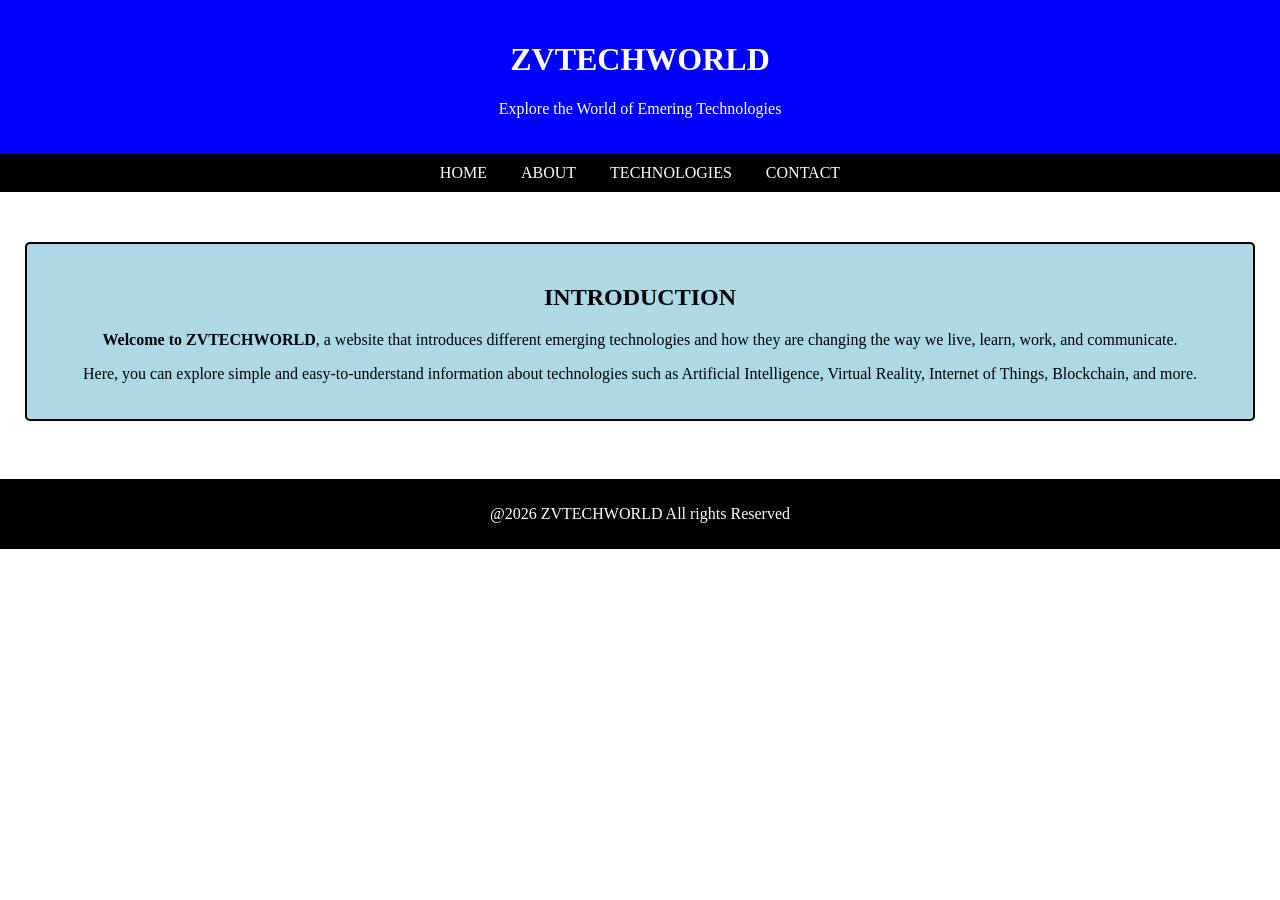
<file: index.html>
<!DOCTYPE html>
<html lang="en">

<head>
   <meta charset="UTF-8">
    <meta name="viewport" content="width=device-width, initial-scale=1.0">
  <title>Emerging Technologies</title>
  <link rel="stylesheet" href="style.css">
</head>

<header>
  <h1>ZVTECHWORLD</h1>
  <p>Explore the World of Emering Technologies </p>
</header>
<body>
    
  <nav class="navbar">
    <ul>
      <li><a href="index.html">HOME</a></li>
      <li><a href="about.html">ABOUT</a></li>
      <li><a href="technologies.html">TECHNOLOGIES</a></li>
      <li><a href="contact.html">CONTACT</a></li>
    </ul>
  </nav>

  <section id="home" class="home">
  
      
      <div class="con1">
      <h2>INTRODUCTION</h2>
    
    <p><b>Welcome to ZVTECHWORLD</b>, a website that introduces different emerging technologies and how they are changing the way we live, learn, work, and communicate.</p>
    
    <p>Here, you can explore simple and easy-to-understand information about technologies such as Artificial Intelligence, Virtual Reality, Internet of Things, Blockchain, and more.
    </p>
    </div>
</section><br>

<footer>
  <p>@2026 ZVTECHWORLD All rights Reserved </p>
</footer>
</body>

</html>
</file>
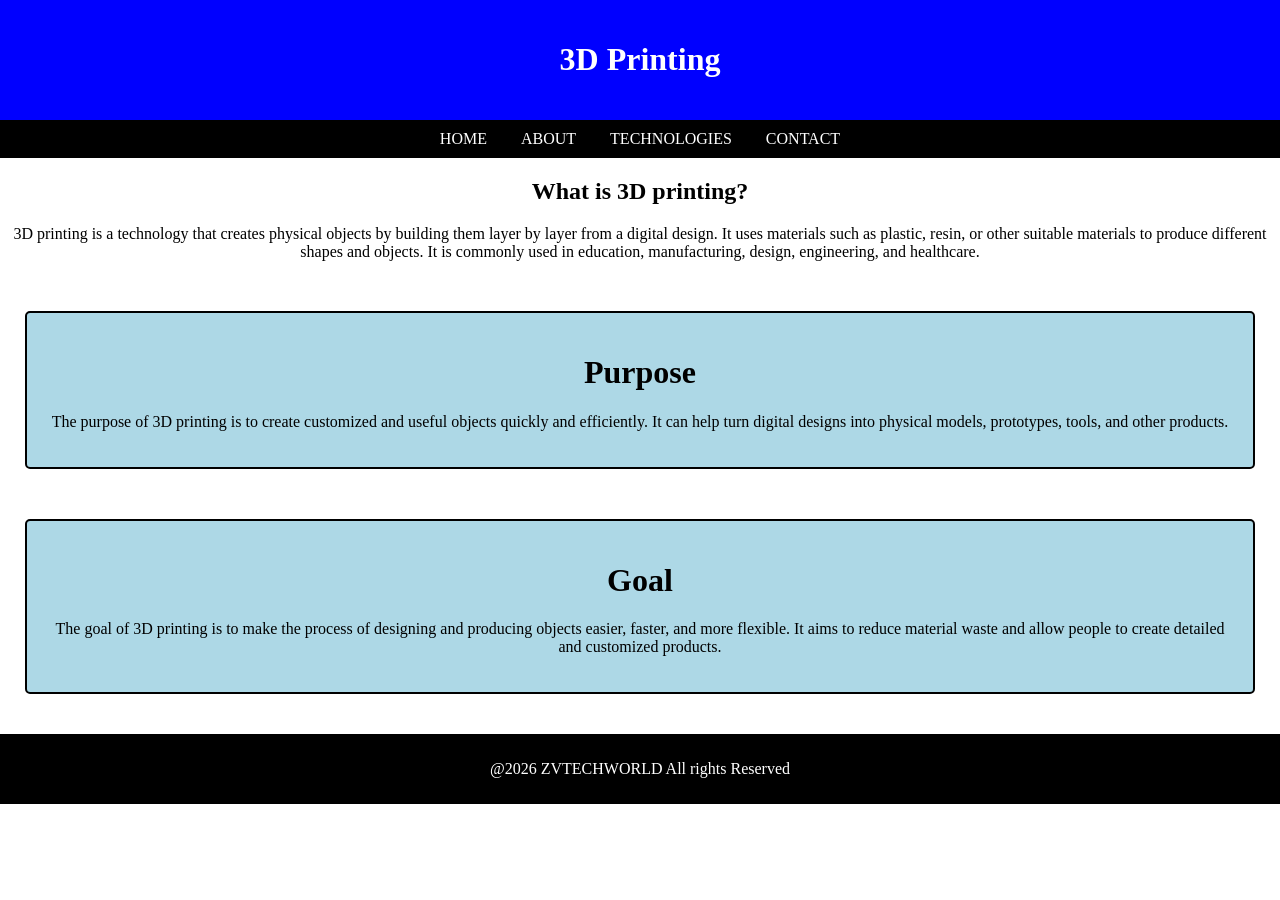
<file: 3dprint.html>
<!DOCTYPE html>
<html>

<head>
  <meta charset="UTF-8">
  <meta name="viewport" content="width=device-width, initial-scale=1">
  <title>3d printing</title>
  <link rel="stylesheet" href="style.css">
</head>
<header>
  <h1><b>3D Printing</b></h1>
</header>

<body>
<nav class="navbar">
    <ul>
      <li><a href="index.html">HOME</a></li>
      <li><a href="about.html">ABOUT</a></li>
      <li><a href="technologies.html">TECHNOLOGIES</a></li>
      <li><a href="contact.html">CONTACT</a></li>
    </ul>
</nav>

  <h2>What is 3D printing?</h2>
  
  <p>3D printing is a technology that creates physical objects by building them layer by layer from a digital design. It uses materials such as plastic, resin, or other suitable materials to produce different shapes and objects. It is commonly used in education, manufacturing, design, engineering, and healthcare.</p>
  
  <div class="container">
    <h1>Purpose</h1>
    
    <p>The purpose of 3D printing is to create customized and useful objects quickly and efficiently. It can help turn digital designs into physical models, prototypes, tools, and other products.</p>
  </div>

<div class="container">
  <h1>Goal</h1>
  
  <p>The goal of 3D printing is to make the process of designing and producing objects easier, faster, and more flexible. It aims to reduce material waste and allow people to create detailed and customized products.</p>
</div>

<footer>
  <p>@2026 ZVTECHWORLD All rights Reserved </p>
</footer>
</body>
</html>
</file>
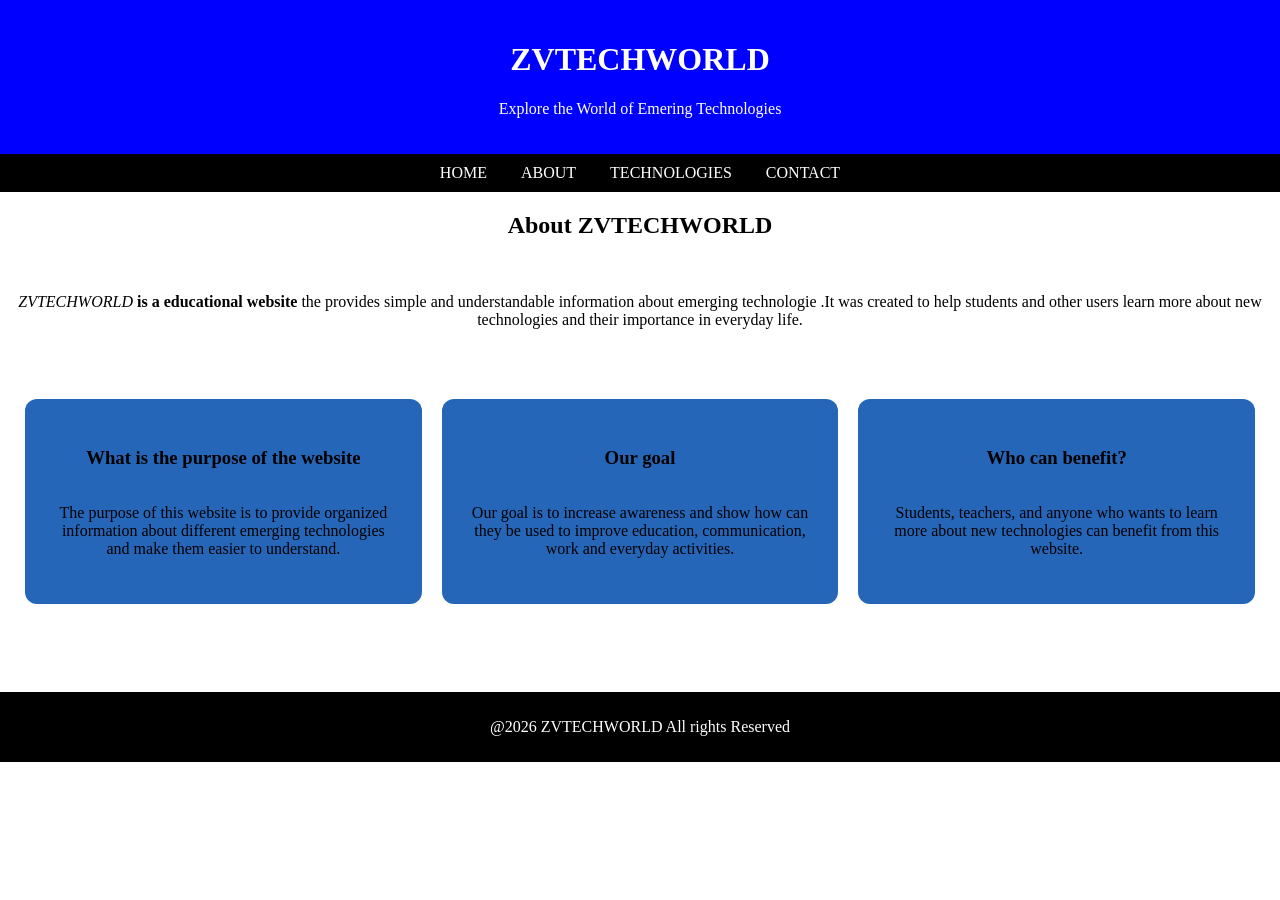
<file: about.html>
<!DOCTYPE html>
<html>

<head>
  <meta charset="UTF-8">
  <meta name="viewport" content="width=device-width, initial-scale=1">
  <title>about.html</title>
  <link rel="stylesheet" href="style.css"
</head>

<body>
  
<header>
  <h1>ZVTECHWORLD</h1>
  <p>Explore the World of Emering Technologies </p>
</header>
    
<nav class="navbar">
  <ul>
    <li><a href="index.html">HOME</a
    ></li>
    <li><a href="about.html">ABOUT</a></li>
    <li><a href="technologies.html">TECHNOLOGIES</a></li>
    <li><a href="contact.html">CONTACT</a></li>
  </ul>
</nav>

<section id="about.html" class="about">
    <h2>About ZVTECHWORLD</h2><br>
        
    <p><i>ZVTECHWORLD</i><b> is a
      educational website</b> the
      provides simple and
      understandable information
      about emerging technologie
      .It was created to help
      students and other
      users learn more about new
      technologies and their
      importance in everyday life.</p>
   
</div>
   
  <div class="container-about">
      
    <div class="about-box">
        
      <h3>What is the purpose of the website</h3>
        
      <p>The purpose of this website is to provide organized information about different emerging technologies and make them easier to understand.</p>
      </div>
      
  <div class="about-box">
       
    <h3>Our goal</h3>
        
    <p>Our goal is to increase awareness and show how can they be used to improve education, communication, work and everyday activities.</p>
  </div>
      
<div class="about-box">
    <h3>Who can benefit?</h3>
        
    <p>Students, teachers, and anyone who wants to learn more about new technologies can benefit from this website.</p>
  </div>
</div>
</section><br>

<footer>
  <p>@2026 ZVTECHWORLD All rights Reserved </p>
</footer>
</body>

</html>
</file>
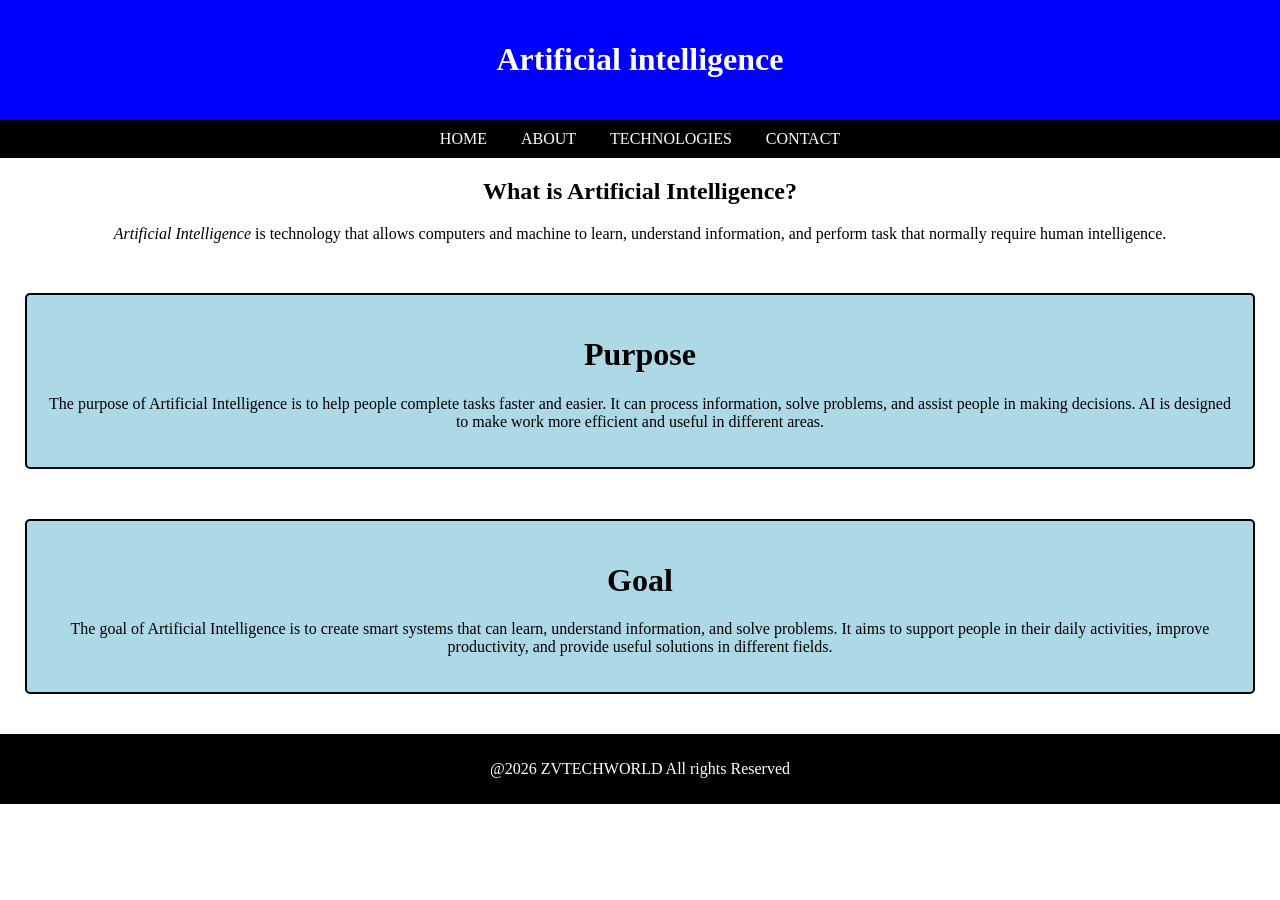
<file: ai.html>
<!DOCTYPE html>
<html>

<head>
  <meta charset="UTF-8">
  <meta name="viewport" content="width=device-width, initial-scale=1">
  <title>Artificial intelligence</title>
  <link rel="stylesheet" href="style.css"
</head>
<header>
  <h1><b>Artificial intelligence</b></h1>
</header>

<body>
<nav class="navbar">
    <ul>
      <li><a href="index.html">HOME</a></li>
      <li><a href="about.html">ABOUT</a></li>
      <li><a href="technologies.html">TECHNOLOGIES</a></li>
      <li><a href="contact.html">CONTACT</a></li>
    </ul>
</nav>

  <h2>What is Artificial Intelligence?</h2>
  
  <p><i>Artificial Intelligence</i> is technology that allows computers and machine to learn, understand information, and perform task that normally require human intelligence.</p>
  
  <div class="container">
    <h1>Purpose</h1>
    
    <p>The purpose of Artificial Intelligence is to help people complete tasks faster and easier. It can process information, solve problems, and assist people in making decisions. AI is designed to make work more efficient and useful in different areas.</p>
  </div>
  
  <div class="container">
    <h1>Goal</h1>
    
    <p>The goal of Artificial Intelligence is to create smart systems that can learn, understand information, and solve problems. It aims to support people in their daily activities, improve productivity, and provide useful solutions in different fields.</p>
</div>

<footer>
  <p>@2026 ZVTECHWORLD All rights Reserved </p>
</footer>
</body>
</html>
</file>
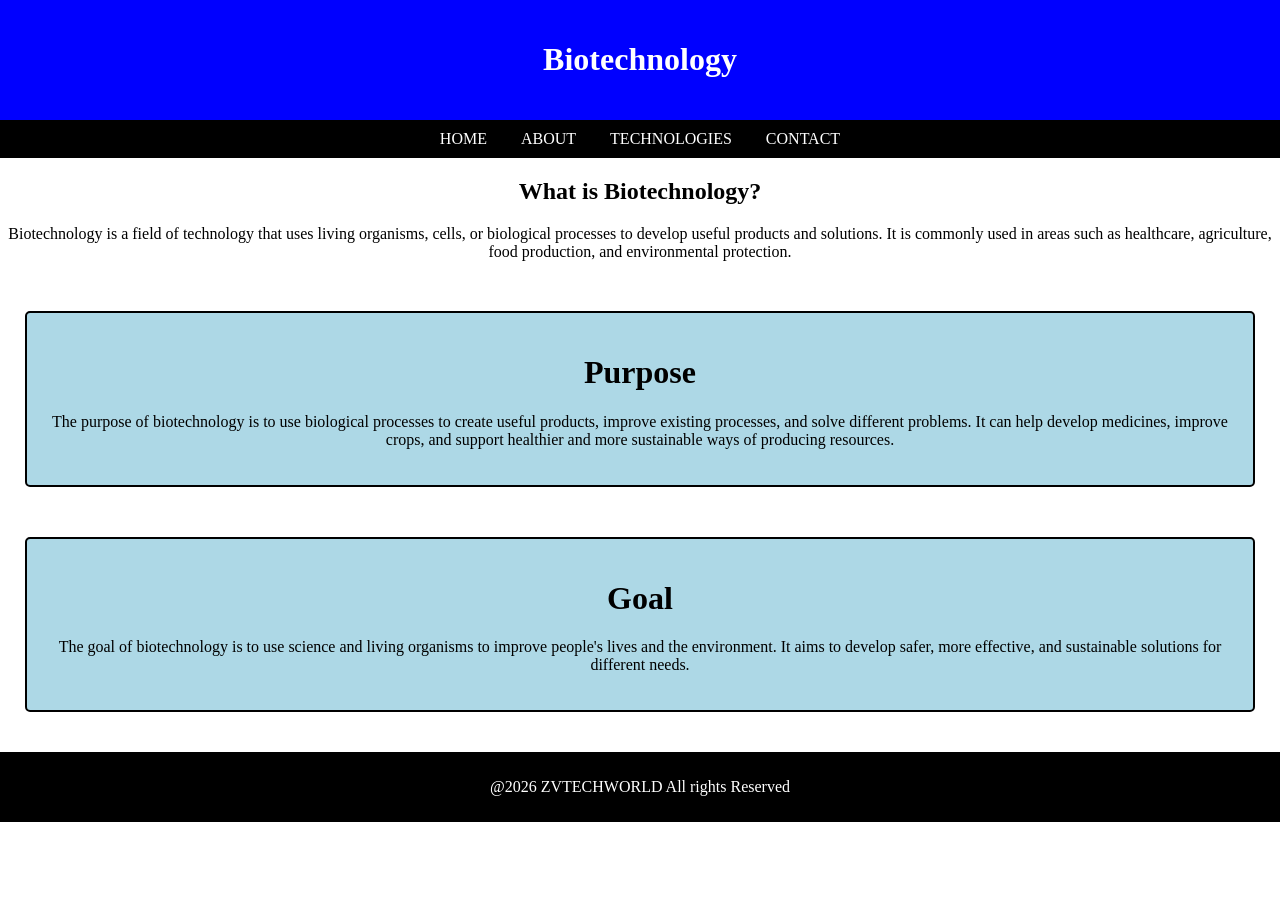
<file: bio.html>
<!DOCTYPE html>
<html>

<head>
  <meta charset="UTF-8">
  <meta name="viewport" content="width=device-width, initial-scale=1">
  <title></title>
  <link rel="stylesheet" href="style.css">
</head>
<header><h1>Biotechnology</h1></header>
<body>
<nav class="navbar">
  <ul>
    <li><a href="index.html">HOME</a></li>
    <li><a href="about.html">ABOUT</a></li>
    <li><a href="technologies.html">TECHNOLOGIES</a></li>
    <li><a href="contact.html">CONTACT</a></li>
  </ul>
</nav> 

  <h2>What is Biotechnology?</h2>
  
  <p>Biotechnology is a field of technology that uses living organisms, cells, or biological processes to develop useful products and solutions. It is commonly used in areas such as healthcare, agriculture, food production, and environmental protection.</p>
  
  <div class="container">
    <h1>Purpose</h1>
    
    <p>The purpose of biotechnology is to use biological processes to create useful products, improve existing processes, and solve different problems. It can help develop medicines, improve crops, and support healthier and more sustainable ways of producing resources.</p>
  </div>
  
  <div class="container">
    <h1>Goal</h1>
    
    <p>The goal of biotechnology is to use science and living organisms to improve people's lives and the environment. It aims to develop safer, more effective, and sustainable solutions for different needs.</p>
  </div>
  
<footer>
  <p>@2026 ZVTECHWORLD All rights Reserved </p>
</footer>
</body>

</html>
</file>
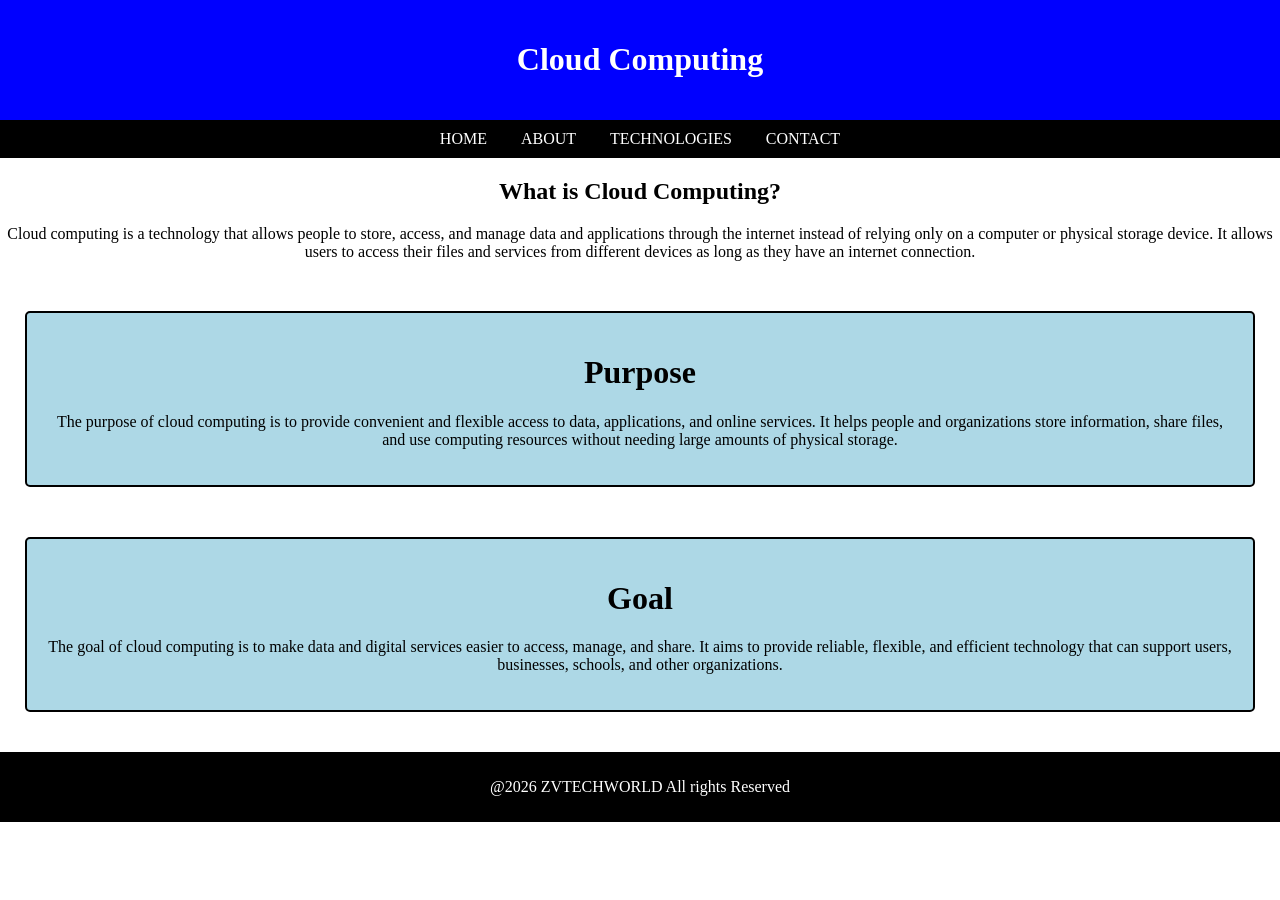
<file: cc.html>
<!DOCTYPE html>
<html>

<head>
  <meta charset="UTF-8">
  <meta name="viewport" content="width=device-width, initial-scale=1">
  <title></title>
  <link rel="stylesheet" href="style.css">
</head>
<header>
  <h1>Cloud Computing</h1>
</header>
<body>
<nav class="navbar">
  <ul>
    <li><a href="index.html">HOME</a></li>
    <li><a href="about.html">ABOUT</a></li>
    <li><a href="technologies.html">TECHNOLOGIES</a></li>
    <li><a href="contact.html">CONTACT</a></li>
    </ul>
  </nav>
  
  <h2>What is Cloud Computing?</h2>
  
  <p>Cloud computing is a technology that allows people to store, access, and manage data and applications through the internet instead of relying only on a computer or physical storage device. It allows users to access their files and services from different devices as long as they have an internet connection.</p>
  
  <div class="container">
    <h1>Purpose</h1>
    
    <p>The purpose of cloud computing is to provide convenient and flexible access to data, applications, and online services. It helps people and organizations store information, share files, and use computing resources without needing large amounts of physical storage.</p>
  </div>
  
  <div class="container">
    <h1>Goal</h1>
    
    <p>The goal of cloud computing is to make data and digital services easier to access, manage, and share. It aims to provide reliable, flexible, and efficient technology that can support users, businesses, schools, and other organizations.</p>
  </div>
  
<footer>
  <p>@2026 ZVTECHWORLD All rights Reserved </p>
</footer>
</body>

</html>
</file>
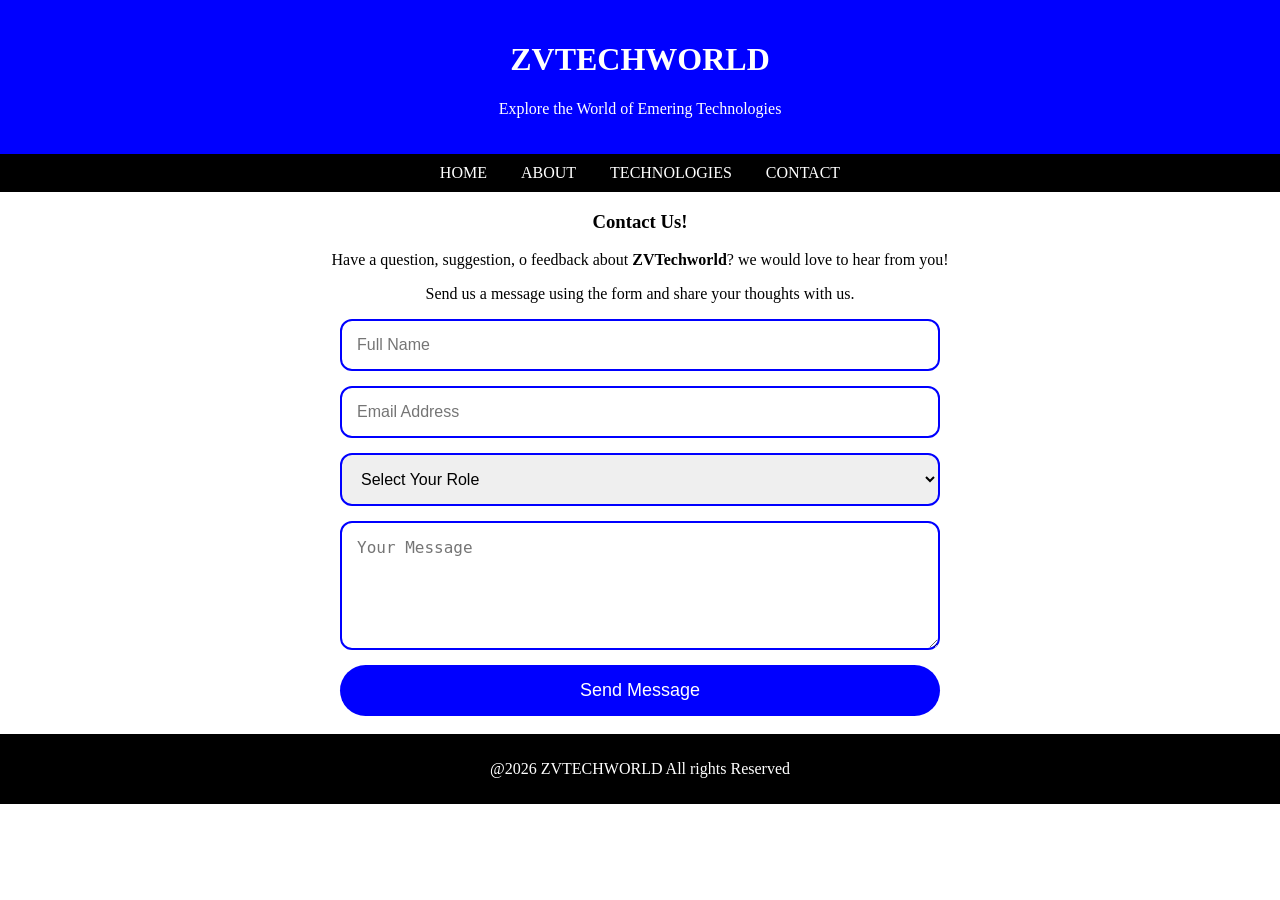
<file: contact.html>
<!DOCTYPE html>
<html>

<head>
  <meta charset="UTF-8">
  <meta name="viewport" content="width=device-width, initial-scale=1">
  <title>contact.html</title>
  <link rel="stylesheet" href="style.css">
</head>

<body>

<header>
  <h1>ZVTECHWORLD</h1>
  <p>Explore the World of Emering Technologies </p>
</header>
    
<nav class="navbar">
  <ul>
    <li><a href="index.html">HOME</a></li>
    <li><a href="about.html">ABOUT</a></li>
    <li><a href="technologies.html">TECHNOLOGIES</a></li>
    <li><a href="contact.html">CONTACT</a></li>
</ul>
</nav>

<section id="contact.html" class="contact">
  
  <h3>Contact Us!</h3>
  
  <p>Have a question, suggestion, o feedback about <b>ZVTechworld</b>? we would love to hear from you!</p>
  
  <p>Send us a message using the form and share your thoughts with us.</p>
  
<form action="save.html" method="get">

  <input type="text" placeholder="Full Name" required>

  <input type="email" placeholder="Email Address" required>

<select required>
  <option value="">Select Your Role</option>
    <option>Student</option>
    <option>Teacher</option>
    <option>School Administration</option>
    <option>Robotics Club Member</option>
    <option>ICT Department</option>
</select>

  <textarea rows="5" placeholder="Your Message"></textarea>

  <button type="submit">Send Message</button>

</form>
</section><br>

<footer>
  <p>@2026 ZVTECHWORLD All rights Reserved </p>
</footer>
</body>

</html>
</file>
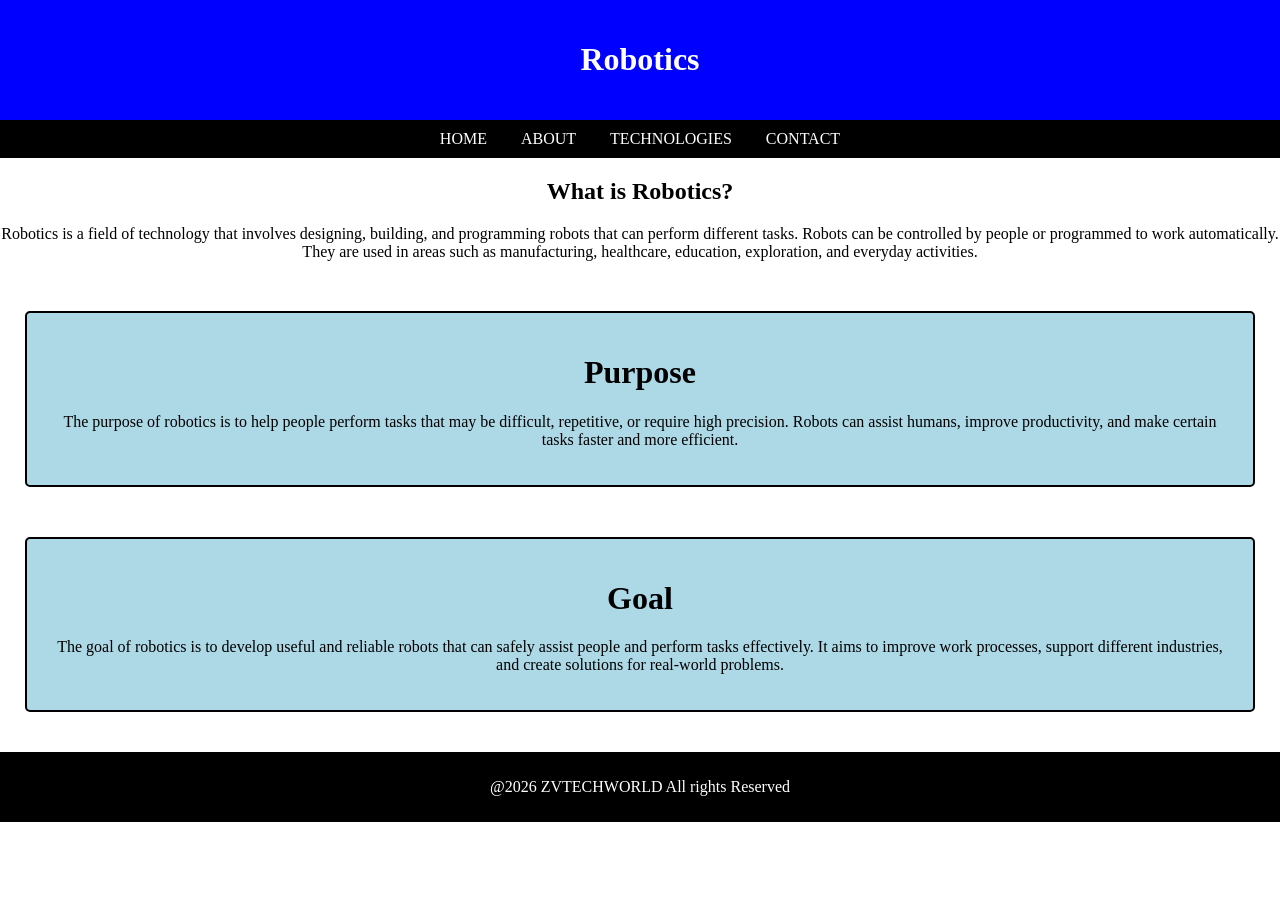
<file: robotics.html>
<!DOCTYPE html>
<html>

<head>
  <meta charset="UTF-8">
  <meta name="viewport" content="width=device-width, initial-scale=1">
  <title></title>
  <link rel="stylesheet" href="style.css">
</head>
<header>
  <h1>Robotics</h1>
</header>
<body>
<nav class="navbar">
  <ul>
    <li><a href="index.html">HOME</a></li>
    <li><a href="about.html">ABOUT</a></li>
    <li><a href="technologies.html">TECHNOLOGIES</a></li>
    <li><a href="contact.html">CONTACT</a></li>
  </ul>
</nav>

  <h2>What is Robotics?</h2>

  <p>Robotics is a field of technology that involves designing, building, and programming robots that can perform different tasks. Robots can be controlled by people or programmed to work automatically. They are used in areas such as manufacturing, healthcare, education, exploration, and everyday activities.</p>
  
  <div class="container">
    <h1>Purpose</h1>
    
    <p>The purpose of robotics is to help people perform tasks that may be difficult, repetitive, or require high precision. Robots can assist humans, improve productivity, and make certain tasks faster and more efficient.</p>
  </div>
  
  <div class="container">
    <h1>Goal</h1>
    
    <p>The goal of robotics is to develop useful and reliable robots that can safely assist people and perform tasks effectively. It aims to improve work processes, support different industries, and create solutions for real-world problems.</p>
  </div>
  
<footer>
  <p>@2026 ZVTECHWORLD All rights Reserved </p>
</footer>
</body>
</html>
</file>
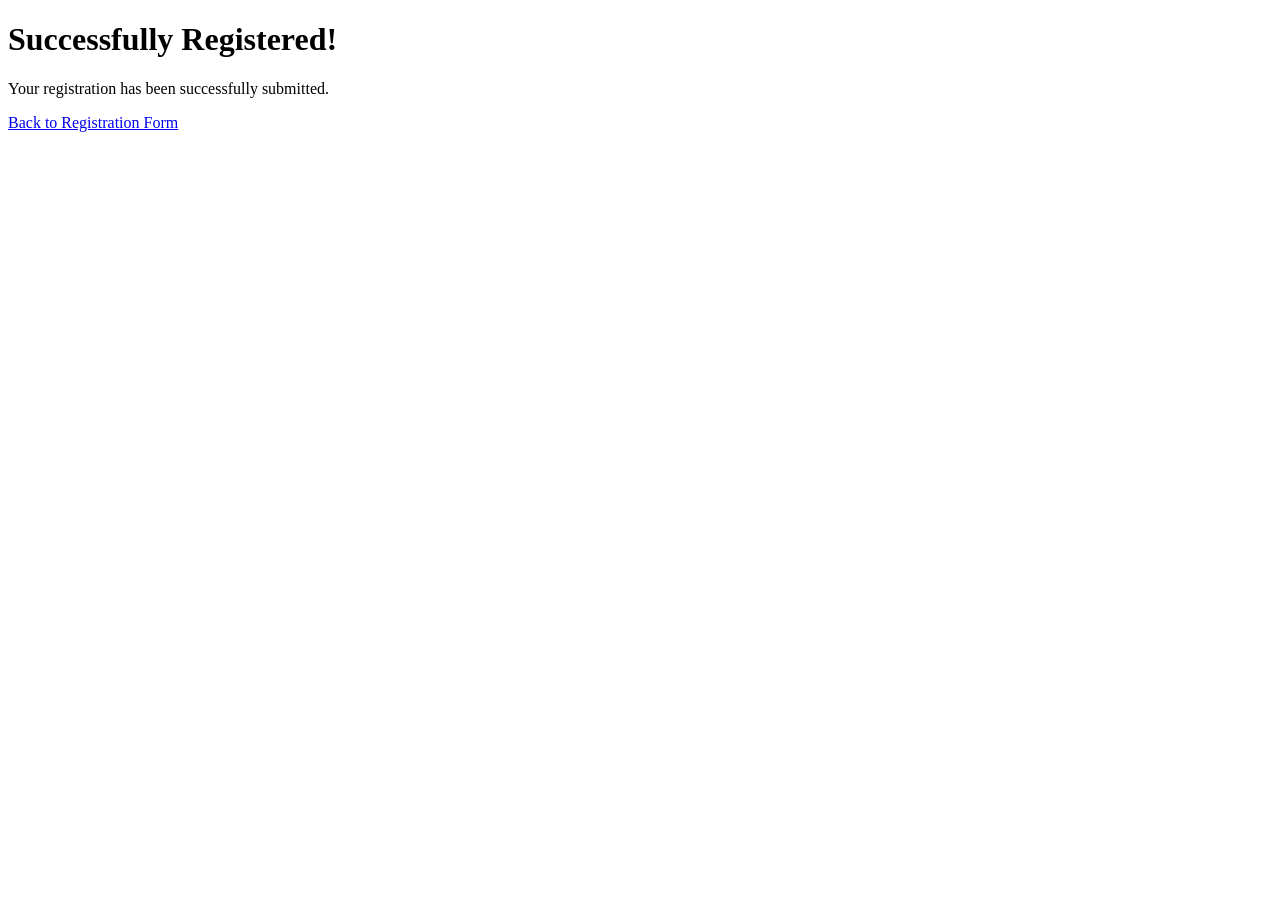
<file: save.html>
<!DOCTYPE html>
<html>

<head>
  <meta charset="UTF-8">
  <meta name="viewport" content="width=device-width, initial-scale=1">
  <title>SUCCESS</title>
</head>

<body>
  <h1>Successfully Registered!</h1> 
  <p>Your registration has been successfully submitted.</p>
  
  <a href="index.html">Back to Registration Form</a>

</body>

</html>
</file>
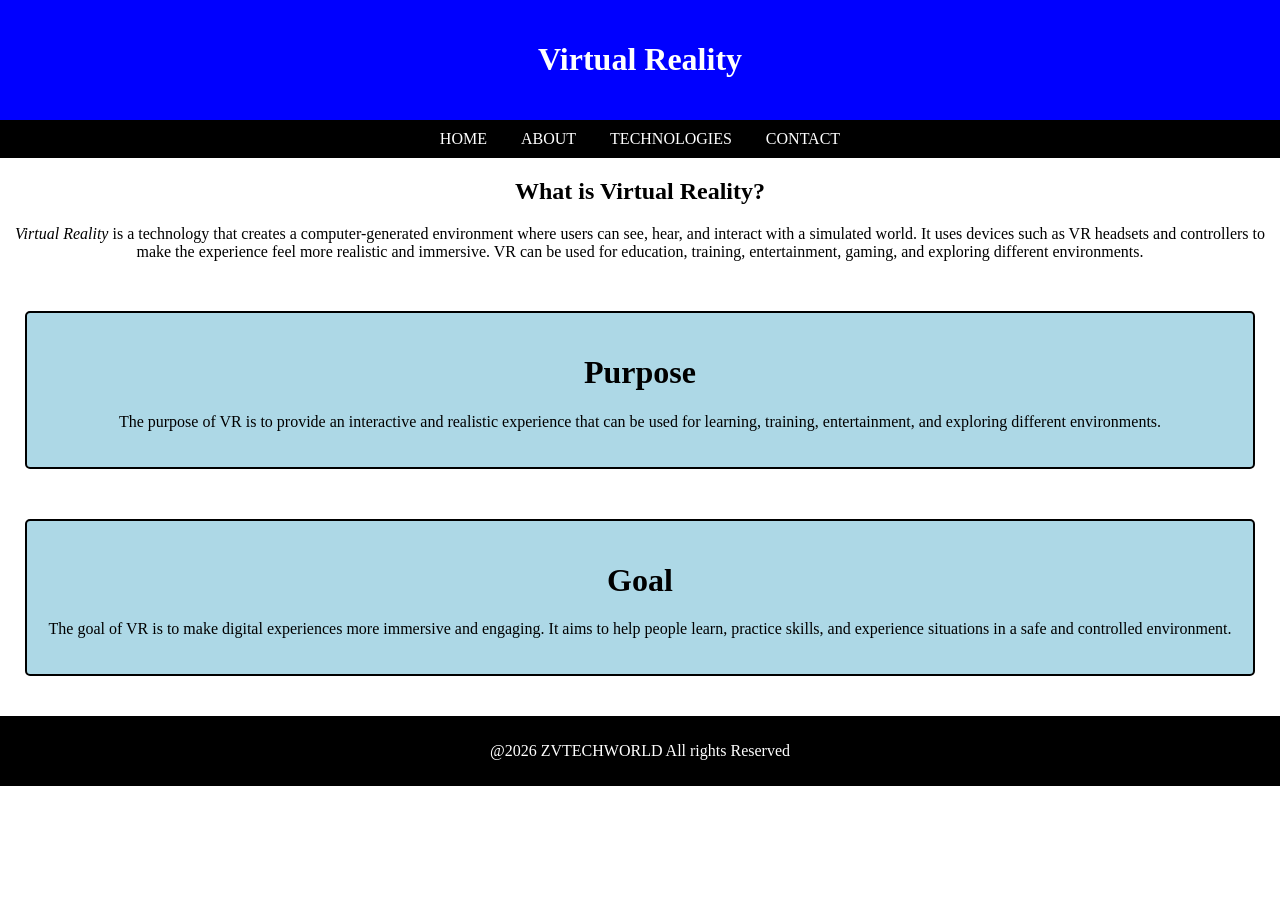
<file: vr.html>
<!DOCTYPE html>
<html>

<head>
  <meta charset="UTF-8">
  <meta name="viewport" content="width=device-width, initial-scale=1">
  <title></title>
  <link rel="stylesheet" href="style.css">
</head>
<header>
  <h1><b>Virtual Reality</b></h1>
</header>
<body>
<nav class="navbar">
  <ul>
    <li><a href="index.html">HOME</a></li>
    <li><a href="about.html">ABOUT</a></li>
    <li><a href="technologies.html">TECHNOLOGIES</a></li>
    <li><a href="contact.html">CONTACT</a></li>
  </ul>
</nav>  

<h2>What is Virtual Reality?</h2>

<p><i>Virtual Reality</i> is a technology that creates a computer-generated environment where users can see, hear, and interact with a simulated world. It uses devices such as VR headsets and controllers to make the experience feel more realistic and immersive. VR can be used for education, training, entertainment, gaming, and exploring different environments.</p>

<div class="container">
  <h1>Purpose</h1>
  
  <p>The purpose of VR is to provide an interactive and realistic experience that can be used for learning, training, entertainment, and exploring different environments.</p>
</div>

<div class="container">
  <h1>Goal</h1>
  
  <p>The goal of VR is to make digital experiences more immersive and engaging. It aims to help people learn, practice skills, and experience situations in a safe and controlled environment.</p>
</div>

<footer>
  <p>@2026 ZVTECHWORLD All rights Reserved </p>
</footer>
</body>
</html>
</file>
<file: style.css>
body{
  margin:0;
  padding:0;
}
header{
  color: white;
  background-color:blue;
  text-align: center;
  padding:20px;
}
h1{
  text-align: center;
}
.navbar ul{
  list-style-type: none;
  background-color: black;
  padding: 10px;
  margin: 0;
  overflow: hidden;
  text-align:center;
}
.navbar a{
  color: white;
  text-decoration: none;
  padding:10px 15px;
  text-align: center;
}
.navbar li{
  display: inline-block;
}
#home {
  width:100%;
  background-color: #FFFFFF;
  align-items: center;
  margin-bottom:20px;
}
.con1 {
  border: 2px solid black;
  background-color: lightblue;
  border-radius: 5px;
  padding: 20px;
  text-align: center;
  margin-top: 50px;
  margin-bottom: 40px;
  margin-left: 25px;
  margin-right: 25px;
}
#about{
  background-color: #EFEFEF;
  padding-top:10px;
  padding-bottom:50px;
}
.about h2{
  text-align: center;
}
.about p{
  text-align: center;
}
.container-about{
  display: flex ;
  gap: 20px;
  justify-content: center;
  margin-top: 70px;
  margin-left: 25px;
  margin-right: 25px;
  margin-bottom:70px;
}
.about-box{
  width: 30%;
  padding: 30px;
  background-color: #2566B8;
  border-radius: 12px;
  display:grid;
  text-align: center;
}
.technologies{
  background-color: #09116B;
  padding-top:50px;
  padding-bottom: 50px;
}
.technologies h3{
  text-align:center;
  color:white;
}
.technologies p{
  text-align: center;
  color:white;
}
.container-tech {
  display: grid;
  grid-template-columns: repeat(2, 1fr);
  gap: 20px;
  padding: 20px;
}
.tech-box {
  background: white;
  border-radius: 15px;
  padding: 15px;
  text-align: center;
  overflow: hidden;
}
.tech-box img {
  width: 100%;
  height: 200px;
  object-fit: cover;
  border-radius: 10px;
}
.tech-box h3 {
  margin: 15px 0 10px;
  color: black;
}
.tech-box p {
    color: black;
    line-height: 1.5;
}

.contact h3{
  text-align:center;
}

.contact p{
  text-align:center;
}

form{
max-width:600px;
margin:auto;
display:flex;
flex-direction:column;
gap:15px;
}
input,select,textarea{
padding:15px;
border:2px solid blue;
border-radius:12px;
font-size:16px;
}
button{
padding:15px;
border:none;
border-radius:30px;
background:blue;
color:white;
font-size:18px;
cursor:pointer;
}
button:hover{
background:blue;
}

footer{
  color: white;
  background-color:black;
  text-align: center;
  padding-top: 10px;
  padding-bottom: 10px;
  margin:0 auto;
}

h2{
  text-align: center;
}

p{
  text-align: center;
}

.container{
  border: 2px solid black;
  background-color: lightblue;
  border-radius: 5px;
  padding: 20px;
  text-align: center;
  margin-top: 50px;
  margin-bottom: 40px;
  margin-left: 25px;
  margin-right: 25px;
  align-items: justify;
}

@media (max-width: 700px) {
#about {
  display: block;
  width: 100%;
  margin: 0;
}
.container-about {
  display: flex;
  flex-direction: column;
  align-items: center;
}
.about-box {
  width: 90%;
  box-sizing: border-box;
}
.container-tech {
  grid-template-columns: 1fr;
  padding: 15px;
  gap: 20px;
}
.tech-box {
  width: 100%;
  box-sizing: border-box;
}
.tech-box img {
  width: 100%;
  height: 200px;
  object-fit: cover;
}
.tech-box h3 {
  font-size: 20px;
}
.tech-box p {
  font-size: 14px;
}
}
</file>
